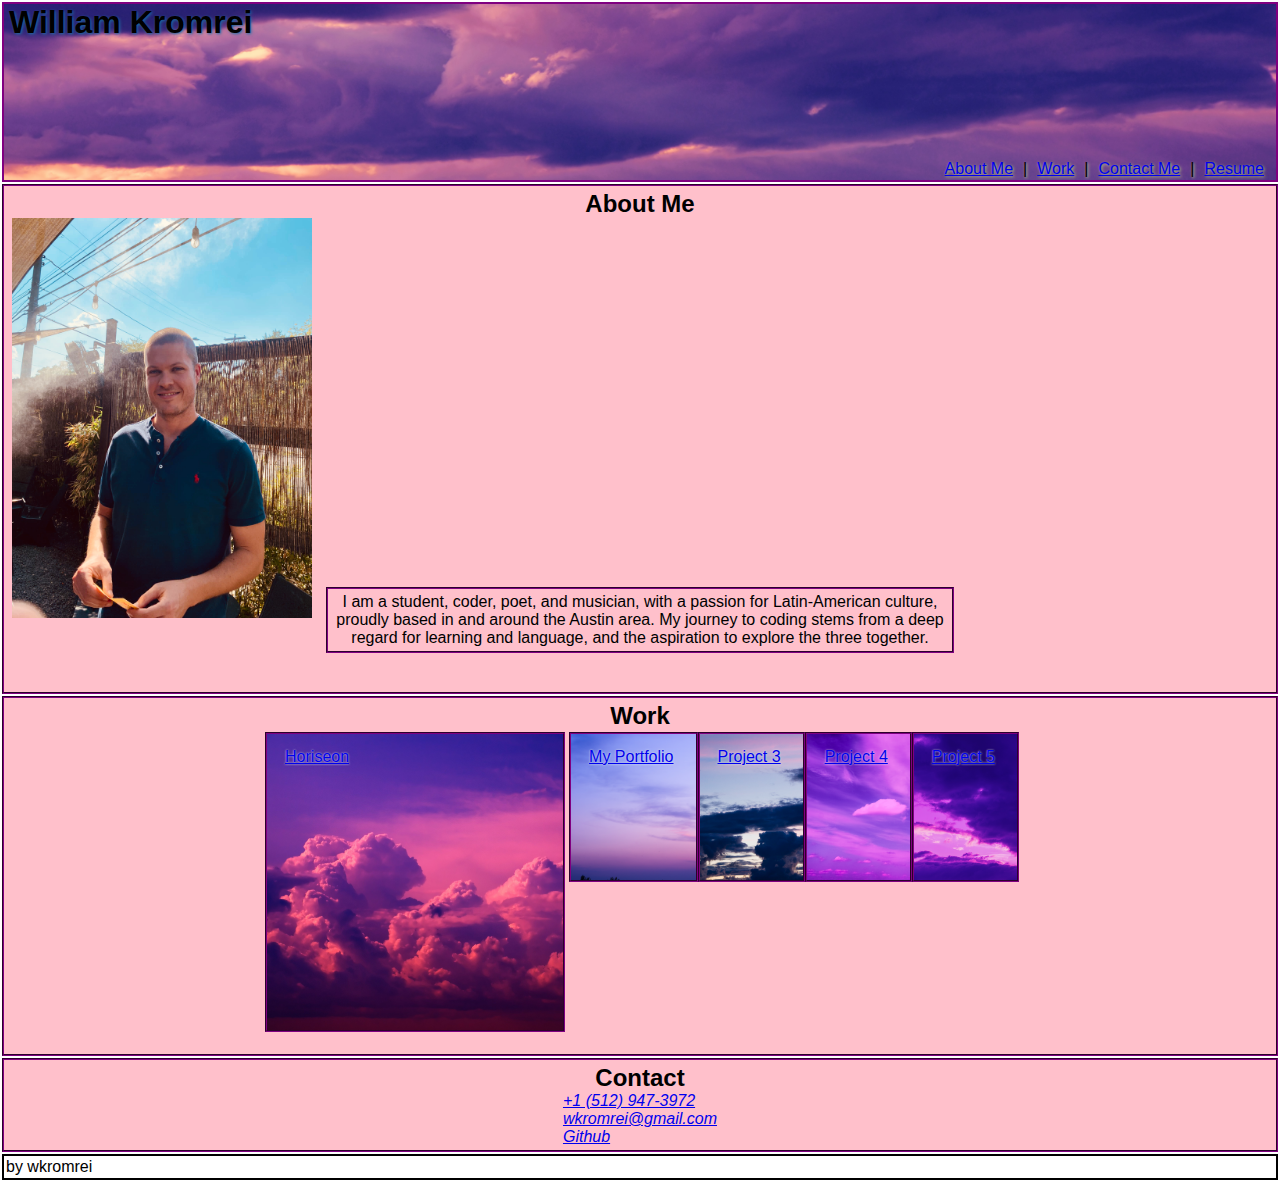
<file: index.html>
<!DOCTYPE html>
<html lang="en">

<head>
    <meta charset="UTF-8">
    <meta name="viewport" content="width=device-width, initial-scale=1.0">
    <title>William Kromrei</title>
    <link rel="stylesheet" type="text/css" href="./assets/css/style.css" />
</head>

<body>
    <header>
        <h1 id="name-styling">William Kromrei</h1>
        <nav class="nav-ul">
            <ul class="nav-list">
                <li class="nav-item"><a href="#About-Me">About Me</a></li>
                <li class="nav-item"><a href="#Work">Work</a></li>
                <li class="nav-item"><a href="#Contact">Contact Me</a></li>
                <li class="nav-item"><a href="#Resume">Resume</a></li>
            </ul>
        </nav>
    </header>
    <main>
        <section id="About-Me">
            <h2 id="About-Me-Header">About Me</h2>
            <img id="About-Me-Image" src="./assets/images/7914ba9c-24eb-4892-a85b-50bdb4366c66.jpg"
                alt="A professional picture of Me">
            <p id="About-Me-Text">I am a student, coder, poet, and musician, with a passion for Latin-American culture,
                proudly based in and around the Austin area. My journey to coding stems from a deep regard for learning and language,
                and the aspiration to explore the three together. </p>
        </section>
        <section id="Work">
            <h2>Work</h2>
            <article>
                <ul class="work-list">
                    <a href="https://wkromrei.github.io/Horiseon/" target="_blank">
                        <li id="work-item-1">
                            <div class="project-title">
                                <p>Horiseon</p>
                            </div>
                        </li>
                    </a>
                    <a href="https://wkromrei.github.io/My-Portfolio/" target="_blank">
                        <li id="work-item-2-image" class="work-item">
                            <div class="project-title">
                                <p>My Portfolio</p>
                            </div>
                        </li>
                    </a>
                    <a href="Project" target="_blank">
                        <li id="work-item-3-image" class="work-item">
                            <div class="project-title">
                                <p>Project 3</p>
                            </div>
                        </li>
                    </a>
                    <a href="Homework 2">
                        <li id="work-item-4-image" class="work-item">
                            <div class="project-title">
                                <p>Project 4</p>
                            </div>
                        </li>
                    </a>
                    <a href="Project" target="_blank">
                        <li  id="work-item-5-image" class="work-item">
                            <div class="project-title">
                                <p>Project 5</p>
                            </div>
                        </li>
                    </a>
                </ul>
            </article>
        </section>
        <section id="Contact">
            <h2>Contact</h2>
            <address>
                <ul>
                    <li><a href="tel:+1 (512) 947-3972">+1 (512) 947-3972</a></li>
                    <li><a href="mailto:wkromrei@gmail.com">wkromrei@gmail.com</a></li>
                    <li><a href="https://github.com/wkromrei" target="_blank">Github</a></li>
                </ul>
            </address>
        </section>
    </main>
    <footer>
        <p>
            by wkromrei
        </p>
    </footer>
</body>

</html>
</file>
<file: assets/css/style.css>
* {
  box-sizing: border-box;
  margin: 0;
  padding: 0;

}

body {
  font-family: Arial;
}

header {

  display: flex;
  flex-direction: column;
  justify-content: center;
  align-items: center;
  margin: 2px 2px 2px 2px;
  padding: 4px 8px;
  height: 20vh;
  border: 2px solid purple;
  position: relative;
  background-image: url('../images/107632606_l_normal_none.jpg');
  background-size: cover;
  background-position: center;
}
/* name is formatted to the top left and given a blue twin peaksy shadow */ 
#name-styling {
  text-shadow: 1px 1px 3px #1C6EA4;
  position: absolute;
  top: 0;
  left: 0;
  margin-left: 5px;


}

.nav-ul {
  position: absolute;
  bottom: 0;
  right: 0;
  text-shadow: 1px 1px 3px #bdd77c;
}

.nav-list {
  padding: 2px;
  border: 2px;
  display: flex;
  justify-content: center;
  flex-wrap: wrap;
}

.nav-item {
  display: flex;
  align-items: center;
  justify-content: center;
  margin-right: 10px;

}
.nav-item:hover
{
  background-color: #1C6EA4;
}
/* added some space and a black divider between the navbar items at the top */
.nav-item:not(:last-child)::after {
  content: "|";
  margin-left: 10px;
}



section {
  display: flex;
  flex-direction: column;
  margin: 2px 2px 2px 2px;
  padding: 4px 8px;
  border: 2px groove purple;
  background-color: pink;
}

#About-Me {
  display: flex;
  justify-content: space-between;
  align-items: center;
  position: relative
}

#About-Me-Header {
  text-align: center;
}

#About-Me-Image {
  max-width: 300px;
  min-width: 100px;
  align-self: flex-start;
  margin-right: 20px;
}
/* About me section text is formatted in a purple box, centered, and flows with screen size */
#About-Me-Text {

  position: relative;
  top: 50%;
  right: 0;
  transform: translateY(-50%);
  text-align: center;
  margin: 2px 2px 2px 2px;
  padding: 4px 8px;
  border: 2px groove purple;
  background-color: pink;
  max-width: 50%;
}

#Work {
  min-height: 40vh;

}

.work-list {

  display: flex;
  flex-direction: row;
  flex-wrap: wrap;
  justify-content: space-around;
}
.work-item {
  flex: 1;
  min-width: 100px;
  min-height: 100px;
  max-height: 250px;
  max-width: 250px;
  margin: 2px;
  padding: 4px 8px;
  border: 2px groove purple;
}

#work-item-1 {
  flex: 1;
  margin: 2px;
  padding: 4px 8px;
  border: 2px groove purple;
  min-width: 300px;
  min-height: 300px;
  max-width: 300px;
  max-height: 300px;
  left: 0;
  position: relative;
  background-image: url('../images/6005866_l_normal_none.jpg');
  background-size: cover;
  background-repeat: no-repeat;
  overflow: hidden;
}

#work-item-2-image {
  width: 100%;
  height: 150px;
  margin: 2px 2px 2px 2px;
  background-image: url('../images/108899858_l_normal_none.jpg');
  background-size: cover;
  background-repeat: no-repeat;
  overflow: hidden;
}

#work-item-3-image {
  width: 100%;
  height: 150px;
  margin: 2px 2px 2px 2px;
  background-image: url('../images/7858739_l_normal_none.jpg');
  background-size: cover;
  background-repeat: no-repeat;
  overflow: hidden;
}

#work-item-4-image {
  width: 100%;
  height: 150px;
  margin: 2px 2px 2px 2px;
  background-image: url('../images/105021622_l_normal_none.jpg');
  background-size: cover;
  background-repeat: no-repeat;
  overflow: hidden;
}

#work-item-5-image {
  width: 100%;
  height: 150px;
  margin: 2px 2px 2px 2px;
  background-image: url('../images/123976344_l_normal_none.jpg');
  background-size: cover;
  background-repeat: no-repeat;
  overflow: hidden;
  transition: background-image 0.3s ease;
}
/* The text of each project title is backlit with a light white shadow. The text turns red 
and a blue box lights up behind the text when the cursor hovers over it*/
.project-title:hover {
  background-color: #1C6EA4;
  color: red;
}

.project-title {
  text-shadow: 0px 0px 2px #d9e2e7;
  padding: 10px 10px;
  text-decoration: solid;

}

ul {
  list-style: none;
}

footer {
  display: flex;
  justify-content: flex-start;
  padding: 2px 2px;
  margin: 2px 2px;
  border: 2px solid black;
}

@media screen and (min-width: 480px) {
  header {
    flex-direction: row;
  }

  section {
    justify-content: flex-start;
    align-items: center;
  }

}

@media screen and (max-width: 768px) {
  .header {
    background-image: url('/Users/william/Desktop/images/19583790_l_normal_none.jpg');
  }
}
</file>
